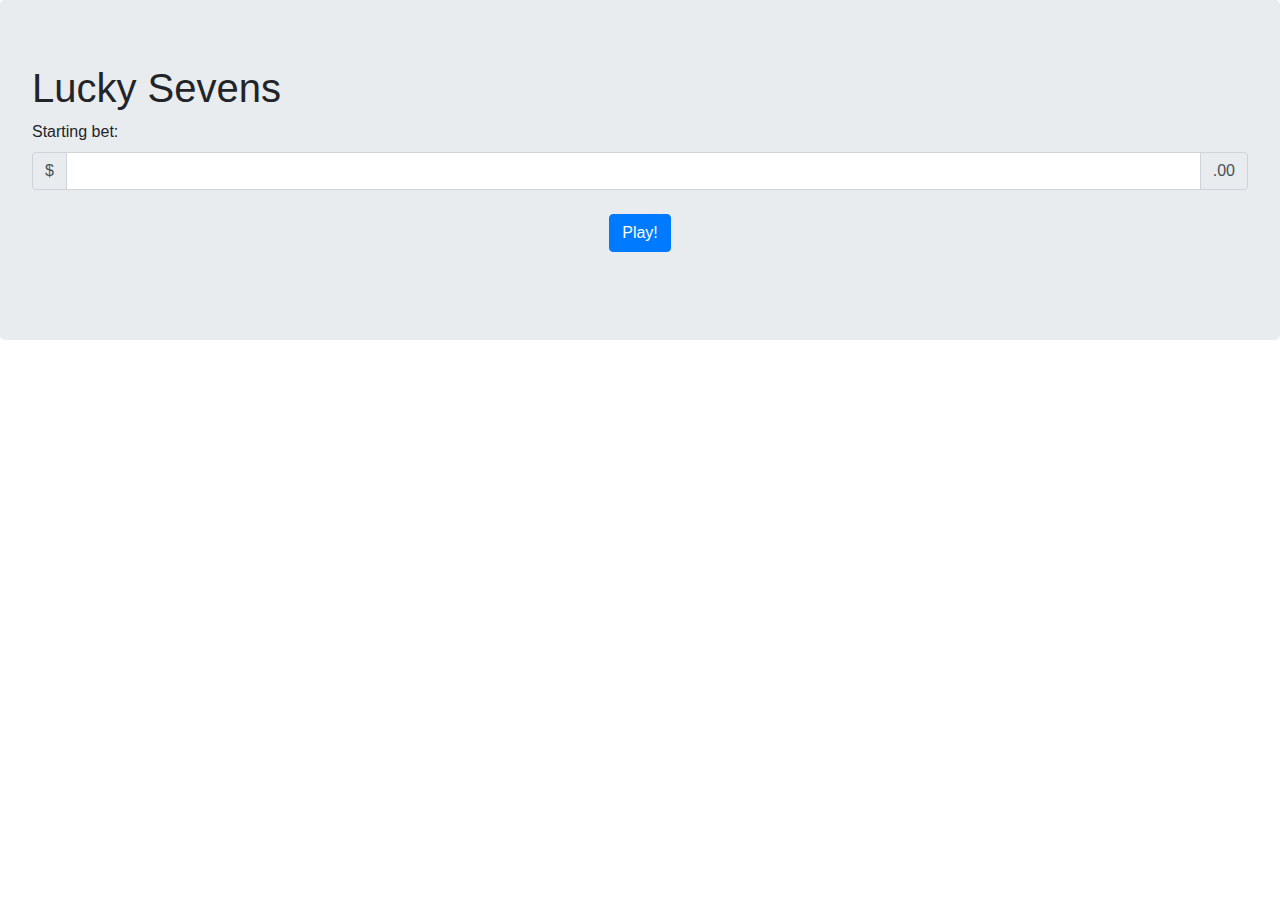
<file: Projects/Lucky_Sevens/luckySevens.html>
<!DOCTYPE html>
<html>
    <head>
        <link rel="stylesheet" href="https://maxcdn.bootstrapcdn.com/bootstrap/4.0.0/css/bootstrap.min.css" integrity="sha384-Gn5384xqQ1aoWXA+058RXPxPg6fy4IWvTNh0E263XmFcJlSAwiGgFAW/dAiS6JXm" crossorigin="anonymous">
        <script type="text/javascript" src="luckySevens.js"></script>
    </head>

    <body>
        <div class="jumbotron" >
            <h1>Lucky Sevens</h1>

            <form name="luckySevens" onsubmit=" return start();">
                <label for="bet">Starting bet: </label>
                <div class="input-group mb-">
                    <div class="input-group-prepend">
                        <span class="input-group-text">$</span>
                    </div>
                    <input type="number" id="bet" class="form-control">
                    <div class="input-group-append">
                        <span class="input-group-text">.00</span>
                    </div>	
                </div><br>
                <div class="text-center">
                    <button type="submit" id="submitButton" class="btn btn-primary">Play!</button>
                </div>
            </form><br>

            <table id="results" class="table table-striped" style="display:none;">
                <thead>
                    <tr>
                        <th>Results</th>
                        <th></th>
                    </tr>
                </thead>
                <tbody>
                    <tr>
                        <td>Starting Bet</td>
                        <td><span id="start"></span></td>
                    </tr>
                    <tr>
                        <td>Total Rolls Before Going Broke</td>
                        <td><span id="numberRolls"></span></td>
                    </tr>
                    <tr>
                        <td>Highest Amount Won</td>
                        <td><span id="max"></span></td>
                    </tr>
                    <tr>
                        <td>Roll Count at Hightest Amount Won</td>
                        <td><span id="maxRolls"></span></td>
                    </tr>
                </tbody>
            </table>
        </div>


        <script src="https://code.jquery.com/jquery-3.2.1.slim.min.js" integrity="sha384-KJ3o2DKtIkvYIK3UENzmM7KCkRr/rE9/Qpg6aAZGJwFDMVNA/GpGFF93hXpG5KkN" crossorigin="anonymous"></script>
        <script src="https://cdnjs.cloudflare.com/ajax/libs/popper.js/1.12.9/umd/popper.min.js" integrity="sha384-ApNbgh9B+Y1QKtv3Rn7W3mgPxhU9K/ScQsAP7hUibX39j7fakFPskvXusvfa0b4Q" crossorigin="anonymous"></script>
        <script src="https://maxcdn.bootstrapcdn.com/bootstrap/4.0.0/js/bootstrap.min.js" integrity="sha384-JZR6Spejh4U02d8jOt6vLEHfe/JQGiRRSQQxSfFWpi1MquVdAyjUar5+76PVCmYl" crossorigin="anonymous"></script>
    </body>
</html>
</file>
